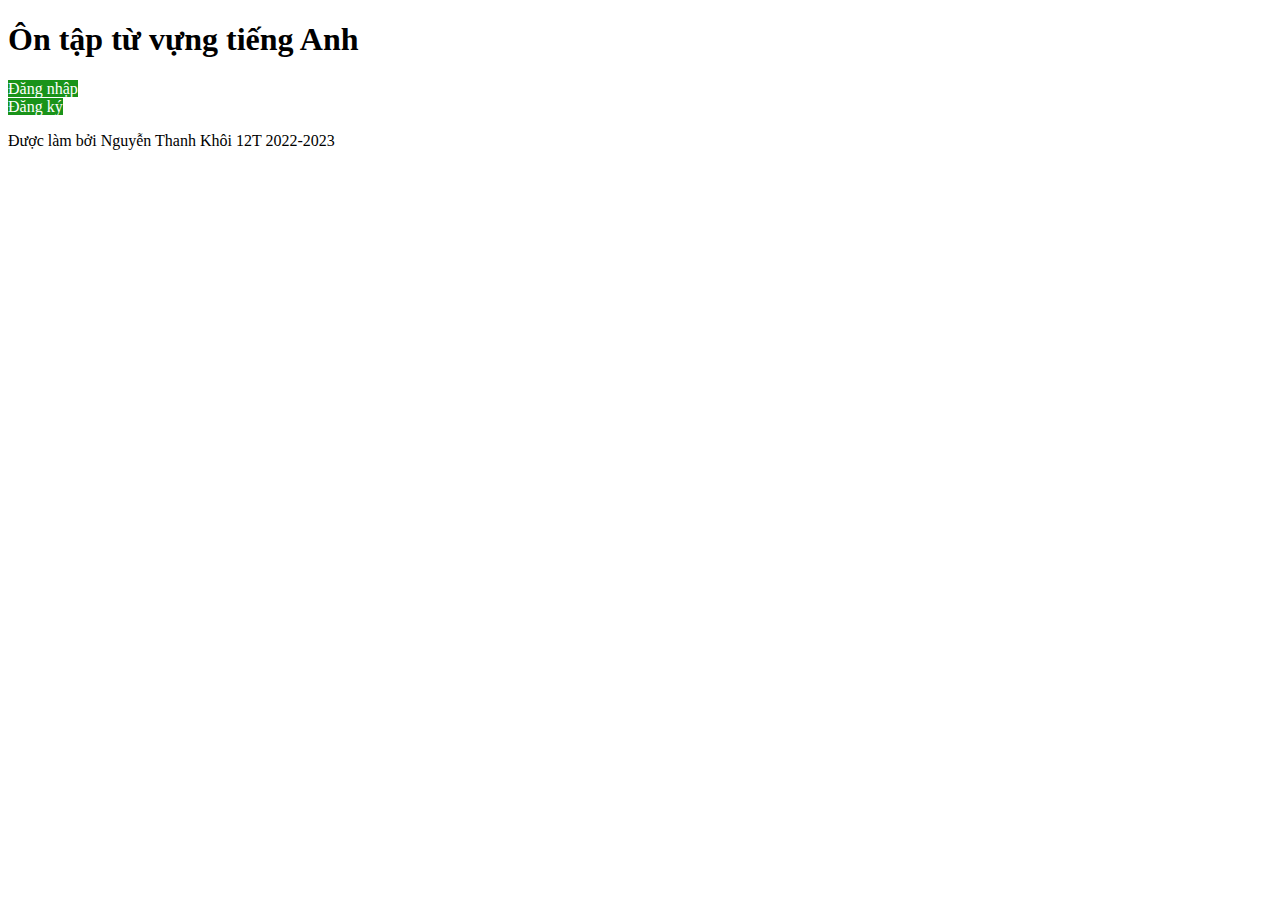
<file: Ktoxz/pages/index.html>
<!DOCTYPE html>
<html lang="en">
<head>
    <meta charset="UTF-8">
    <meta http-equiv="X-UA-Compatible" content="IE=edge">
    <meta name="viewport" content="width=device-width, initial-scale=1.0">
    <title>Document</title>
    <link rel="stylesheet" href="main.css">
</head>
<body>
    <h1>Ôn tập từ vựng tiếng Anh</h1>
    <a target="_self" class="logBtn" id="login" href="login.html">Đăng nhập</a>
    <br>
    <a target="_self" class="logBtn" id="register" href="register.html">Đăng ký</a>

</body>
<footer>
    <p class="footer">
        Được làm bởi Nguyễn Thanh Khôi 12T 2022-2023
    </p>
    
</footer>
</html>
</file>
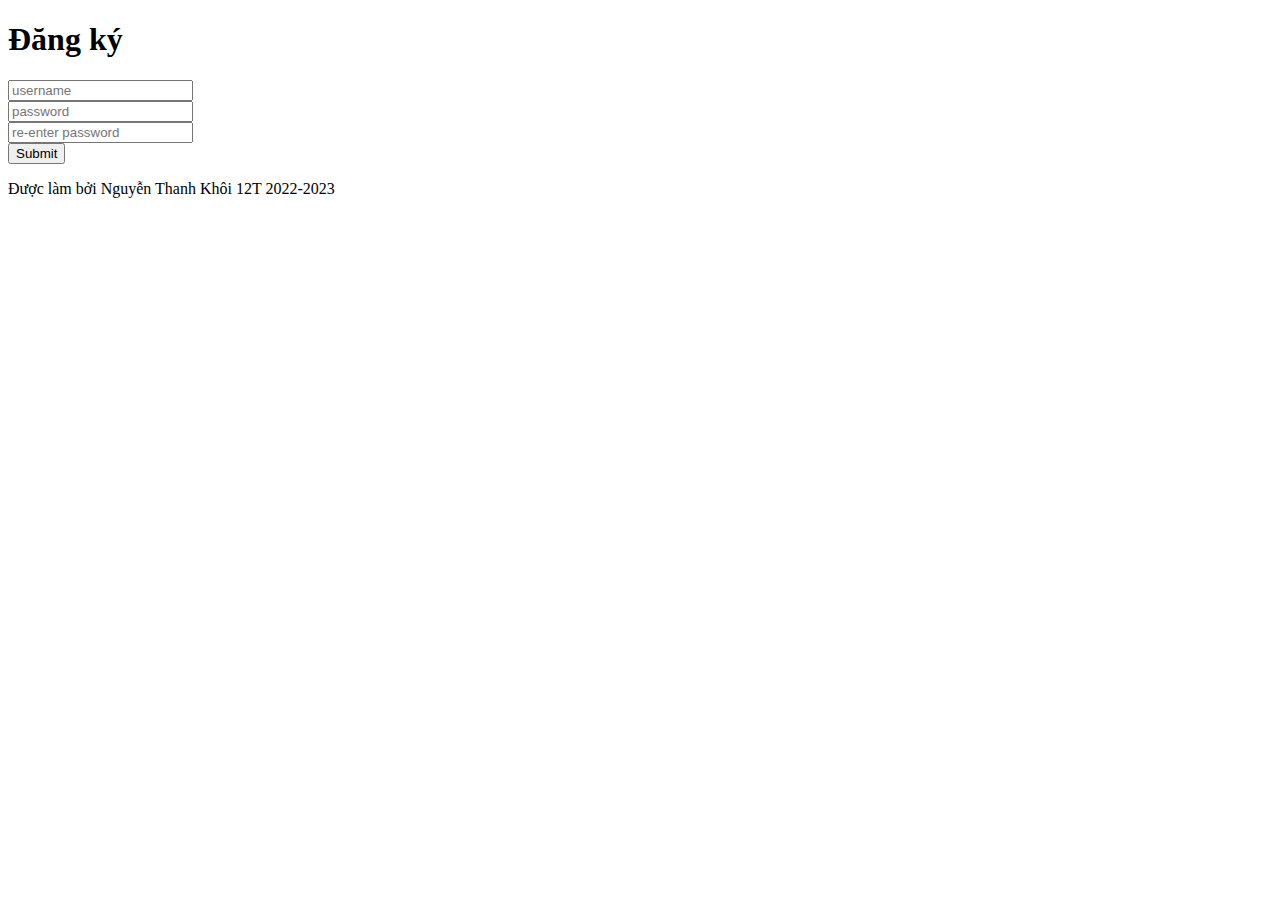
<file: Ktoxz/pages/register.html>
<!DOCTYPE html>
<html lang="en">
<head>
    <meta charset="UTF-8">
    <meta http-equiv="X-UA-Compatible" content="IE=edge">
    <meta name="viewport" content="width=device-width, initial-scale=1.0">
    <title>Document</title>
    <link rel="stylesheet" href="main.css">
    <script src="js/register.js"></script>
</head>
<body>
    <h1>Đăng ký</h1>
    <form action="../index.php" method="post"></form>
    <input type="text" name="username" id="username" placeholder="username">
    <br>
    <input type="text" name="password" id="password" placeholder="password">
    <br>
    <input type="text" name="re-enterPassword" id="re-enterPassword" placeholder="re-enter password">
    <br>
    <button type="submit" onclick="checkpass()">Submit</button>
</body>
<footer>
    <p class="footer">
        Được làm bởi Nguyễn Thanh Khôi 12T 2022-2023
    </p>
</footer>

</html>
</file>
<file: Ktoxz/pages/main.css>
.logBtn {
    background-color: #199319;
    color: white;
    text-decoration: none;

}
</file>
